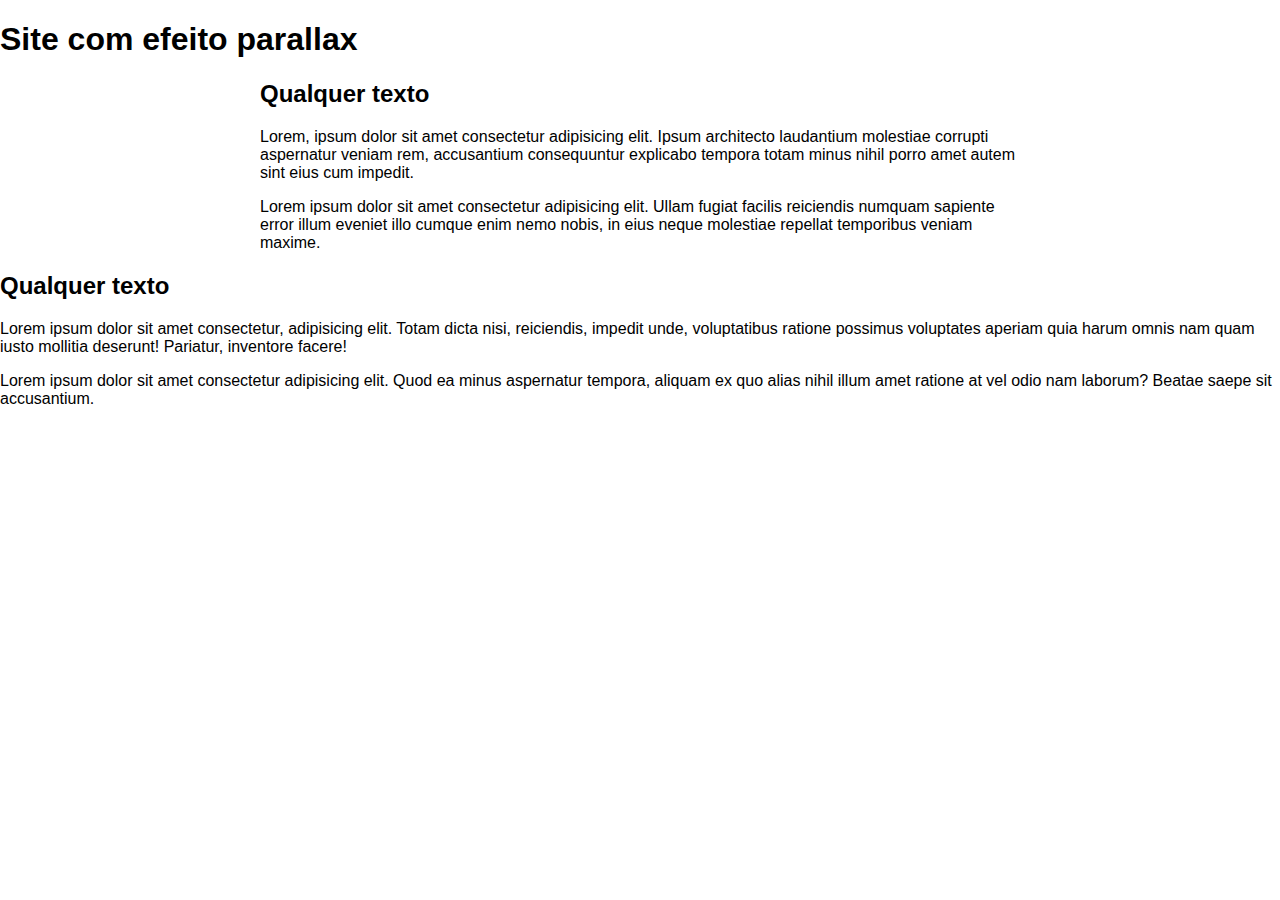
<file: parallax-main/parallax-main/index.html>
<!DOCTYPE html>
<html lang="Pt-Br">
<head>
    <meta charset="UTF-8">
    <meta name="viewport" content="width=device-width, initial-scale=1.0">
    <link rel="stylesheet" href="./style.css">
    <title>Parallax</title>
</head>
<body>
    <div class="capa">
        <main>
            <section class="module parallax-1">
            <h1>Site com efeito parallax</h1>
        </section>
        <section class="module content">
            <div class="container">
                <h2>Qualquer texto</h2>
                <p>
                    Lorem, ipsum dolor sit amet consectetur adipisicing elit. Ipsum architecto laudantium molestiae corrupti aspernatur veniam rem, accusantium consequuntur explicabo tempora totam minus nihil porro amet autem sint eius cum impedit.
                </p>
                <p>
                Lorem ipsum dolor sit amet consectetur adipisicing elit. Ullam fugiat facilis reiciendis numquam sapiente error illum eveniet illo cumque enim nemo nobis, in eius neque molestiae repellat temporibus veniam maxime.
                </p>

            </div>
        </section>
        <section class="module parallax-2">

        </section>
        <section class="module content">
            <div>
                <h2>Qualquer texto</h2>
                <p>
                    Lorem ipsum dolor sit amet consectetur, adipisicing elit. Totam dicta nisi, reiciendis, impedit unde, voluptatibus ratione possimus voluptates aperiam quia harum omnis nam quam iusto mollitia deserunt! Pariatur, inventore facere!
                </p>
                <p>
                    Lorem ipsum dolor sit amet consectetur adipisicing elit. Quod ea minus aspernatur tempora, aliquam ex quo alias nihil illum amet ratione at vel odio nam laborum? Beatae saepe sit accusantium.
                </p>

            </div>
        </section>
        <section class="module parallax-3">

        </section>
        </main>
    </div>
    
</body>
</html>
</file>
<file: parallax-main/parallax-main/style.css>
body{
    margin: 0;
    padding: 0;
    color: black;
    font-family: sans-serif;
    word-wrap: break-word;
    overflow: break-word;
}

.capa{
    width: 100%;
    margin: 0 auto;
}

main{
    display: block;
    background-color: white;
}

.container{
    width: 100%;
    max-width: 760px;
    margin: 0 auto;
    padding: 0 20px;
} 

h1,h2,h3,h4,h5,h6{
    font-weight: 900;
    color: black;
}

section.module p{
}
</file>
